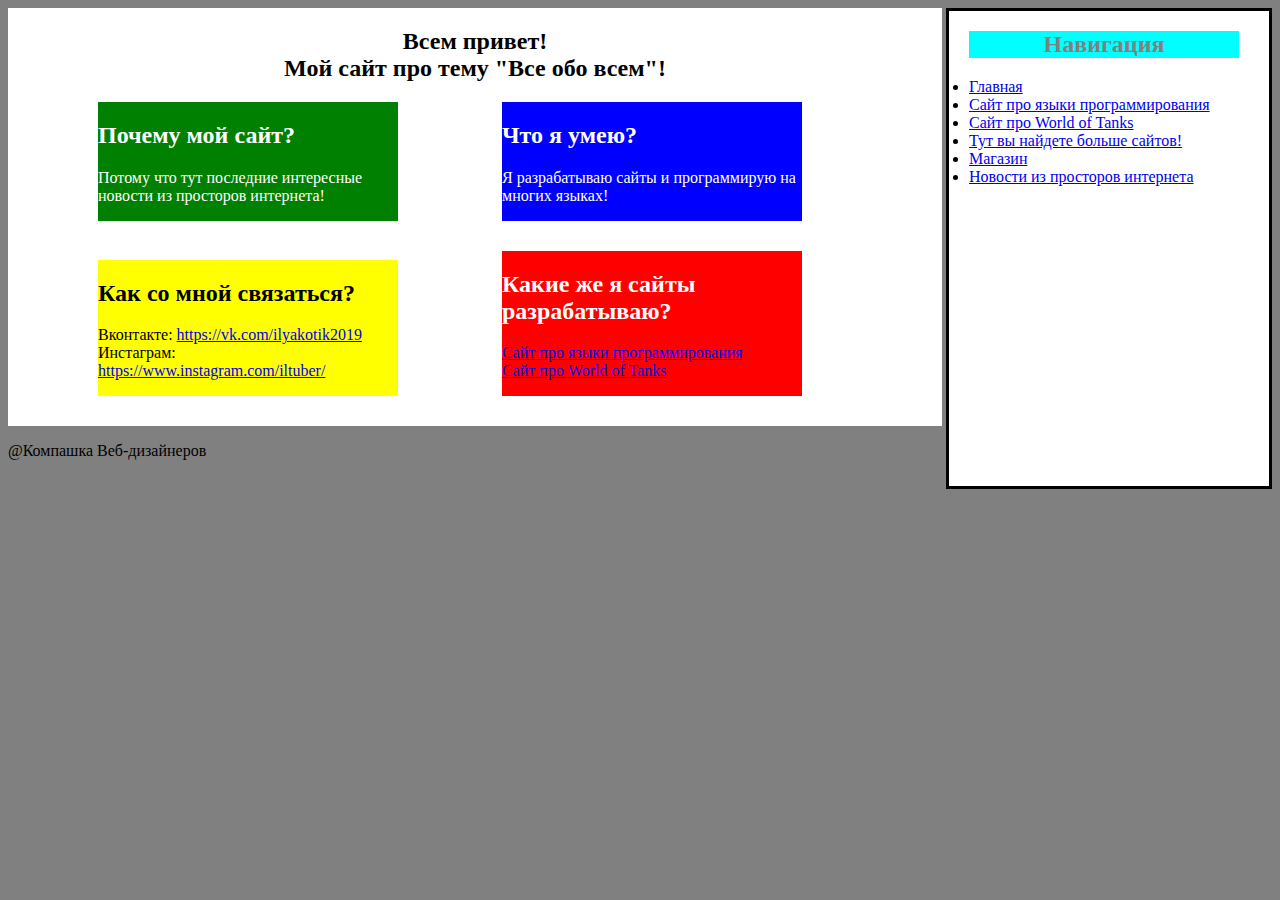
<file: index.html>
<!DOCTYPE html>
<html lang="en">
<head>
    <meta charset="UTF-8">
    <meta name="viewport" content="width=device-width, initial-scale=1.0">
    <meta http-equiv="X-UA-Compatible" content="ie=edge">
    <link rel="stylesheet" href="style.css">
    <title>Главная</title>
</head>
<body>
    <div class="main">
        <h2 class="title">
            Всем привет!
            <br>Мой сайт про тему "Все обо всем"!
        </h2>
        <div class="why-me">
            <h2>
                Почему мой сайт?
                
            </h2>
            <p>
                Потому что тут последние интересные новости из просторов интернета!
            </p>
        </div>
        <div class="what-can-i-do">
            <h2>
                Что я умею?
                
            </h2>
            <p>
                Я разрабатываю сайты и программирую на многих языках!
            </p>

        </div>
        <div>
            <div class="how-contact">
                <h2>
                    Как со мной связаться?
                    
                </h2>
                <p>
                    Вконтакте: <a href="https://vk.com/ilyakotik2019">https://vk.com/ilyakotik2019</a>
                    Инстаграм: <a href="https://www.instagram.com/iltuber/">https://www.instagram.com/iltuber/</a>
                </p>
            </div>
            <div class="my-sites">
                <h2>
                    Какие же я сайты разрабатываю? 
                    
                </h2>
                <p>
                    <a href="https://ilyasar.github.io/Javascript-Python-Cpp/"> Сайт про языки программирования</a>
                    <br><a href="https://ilyasar.github.io/-WoT/"> Сайт про World of Tanks</a>
                </p>
            </div>
        </div>
        
        
        
    </div>
    <nav>
        <h2 class="nav-title">Навигация</h2>
        <li><a href="https://ilyasar.github.io/Everything-About-Everything/"> Главная</a></li>
        <li><a href="https://ilyasar.github.io/Javascript-Python-Cpp/"> Сайт про языки программирования</a></li>
        <li><a href="https://ilyasar.github.io/-WoT/"> Сайт про World of Tanks</a></li>
        <li><a href="https://gvard.github.io/">Тут вы найдете больше сайтов!</a></li>
        <li><a href="shop.html">Магазин</a></li>
        <li><a href="news.html">Новости из просторов интернета</a></li>
    </nav>
    <p>
        @Компашка Веб-дизайнеров
    </p>
</body>
</html>
</file>
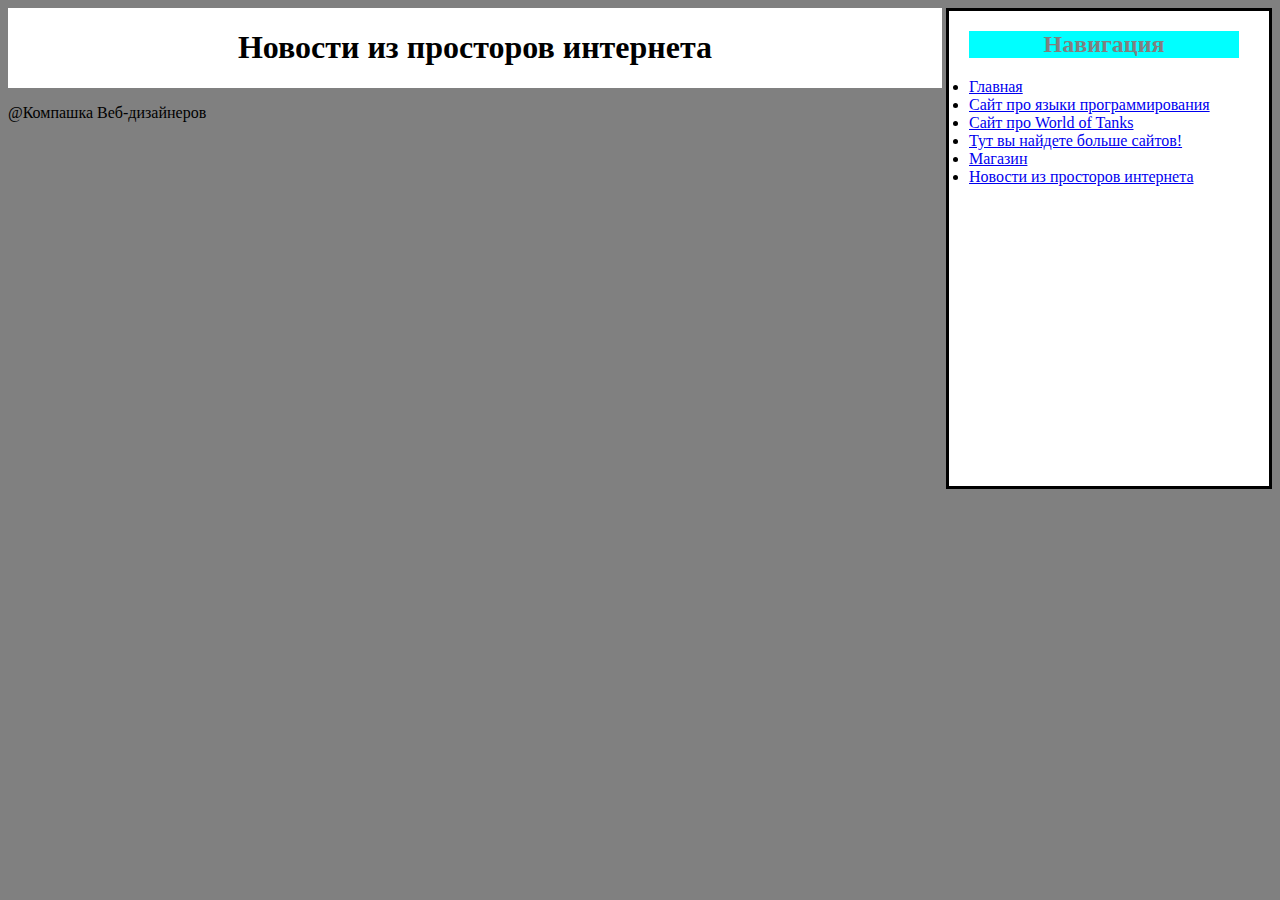
<file: news.html>
<!DOCTYPE html>
<html lang="en">
<head>
    <meta charset="UTF-8">
    <meta name="viewport" content="width=device-width, initial-scale=1.0">
    <meta http-equiv="X-UA-Compatible" content="ie=edge">
    <title>Новости</title>
    <link rel="stylesheet" href="news.css">
</head>
<body>
    <main>
        <h1>Новости из просторов интернета</h1>
    </main>
    <nav>
            <h2 class="nav-title">Навигация</h2>
            <li><a href="https://ilyasar.github.io/Everything-About-Everything/"> Главная</a></li>
            <li><a href="https://ilyasar.github.io/Javascript-Python-Cpp/"> Сайт про языки программирования</a></li>
            <li><a href="https://ilyasar.github.io/-WoT/"> Сайт про World of Tanks</a></li>
            <li><a href="https://gvard.github.io/">Тут вы найдете больше сайтов!</a></li>
            <li><a href="shop.html">Магазин</a></li>
            <li><a href="news.html">Новости из просторов интернета</a></li>
    </nav>
    <p>
        @Компашка Веб-дизайнеров
    </p>
</body>
</html>
</file>
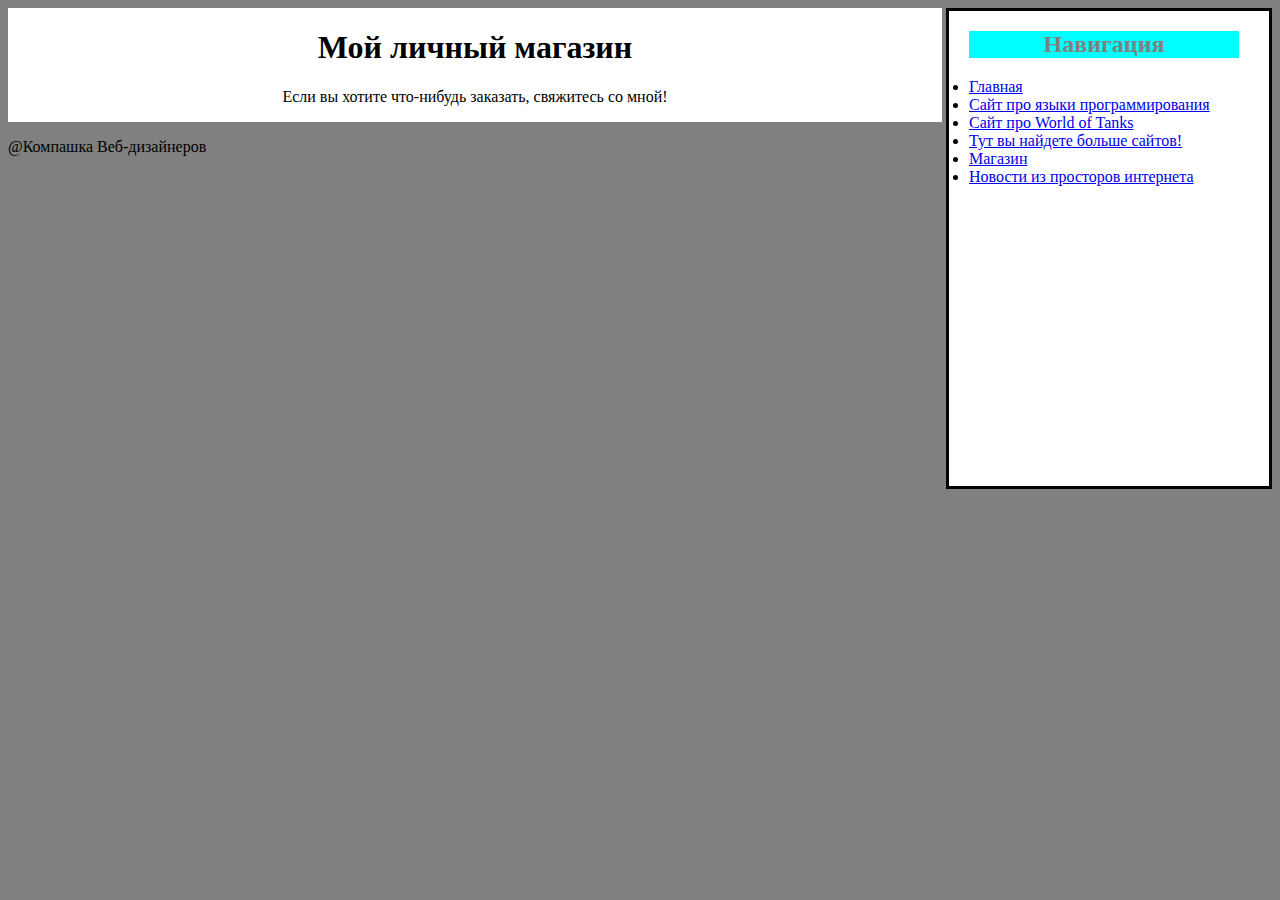
<file: shop.html>
<!DOCTYPE html>
<html lang="en">
<head>
    <meta charset="UTF-8">
    <meta name="viewport" content="width=device-width, initial-scale=1.0">
    <meta http-equiv="X-UA-Compatible" content="ie=edge">
    <title>Магазин</title>
    <link rel="stylesheet" href="shop.css">
</head>
<body>
    <main>
        <h1 class="h1">Мой личный магазин</h1>
        <p class="h1">Если вы хотите что-нибудь заказать, свяжитесь со мной!</p>
    </main>
    <nav>
            <h2 class="nav-title">Навигация</h2>
            <li><a href="https://ilyasar.github.io/Everything-About-Everything/"> Главная</a></li>
            <li><a href="https://ilyasar.github.io/Javascript-Python-Cpp/"> Сайт про языки программирования</a></li>
            <li><a href="https://ilyasar.github.io/-WoT/"> Сайт про World of Tanks</a></li>
            <li><a href="https://gvard.github.io/">Тут вы найдете больше сайтов!</a></li>
            <li><a href="shop.html">Магазин</a></li>
            <li><a href="news.html">Новости из просторов интернета</a></li>
    </nav>
    <p>
        @Компашка Веб-дизайнеров
    </p>
</body>
</html>
</file>
<file: style.css>
body{
    background-color: grey;
}
.main{
    background-color: white;
    width: calc(100% - 330px);
    display: inline-block;
}
.title{
    text-align: center;
}
.why-me{
    background-color: green;
    margin-left: 90px;
    width: 300px;
    color: white;
    display: inline-block;
}
.what-can-i-do{
    background-color: blue;
    width: 300px;
    color: white;
    display: inline-block;
    margin-left: 100px;
}
.how-contact{
    background-color: yellow;
    width: 300px;
    color: black;
    display: inline-block;
    margin-left: 90px;
}
.my-sites{
    background-color: red;
    width: 300px;
    color: white;
    display: inline-block;
    margin-left: 100px;
    margin-top: 30px;
    margin-bottom: 30px;
}
nav{
    float: right;
    display: inline-block;
    border-style: solid;
    width: 300px;
    background-color: white;
    padding-bottom: 300px;
    padding-left: 20px;
}
.nav-title{
    text-align: center;
    background-color: cyan;
    color: grey;
    margin-right: 30px;
}
</file>
<file: news.css>
h1{
    text-align: center;
}
main{
    background-color: white;
    width: calc(100% - 330px);
    display: inline-block;
}
body{
    background-color: grey;
}
nav{
    float: right;
    display: inline-block;
    border-style: solid;
    width: 300px;
    background-color: white;
    padding-bottom: 300px;
    
    padding-left: 20px;
}
.nav-title{
    text-align: center;
    background-color: cyan;
    color: grey;
    
    margin-right: 30px;
}
</file>
<file: shop.css>
.h1{
    text-align: center;
}
main{
    background-color: white;
    width: calc(100% - 330px);
    display: inline-block;
}
body{
    background-color: grey;
}
nav{
    float: right;
    display: inline-block;
    border-style: solid;
    width: 300px;
    background-color: white;
    padding-bottom: 300px;
    
    padding-left: 20px;
}
.nav-title{
    text-align: center;
    background-color: cyan;
    color: grey;
    
    margin-right: 30px;
}
</file>
